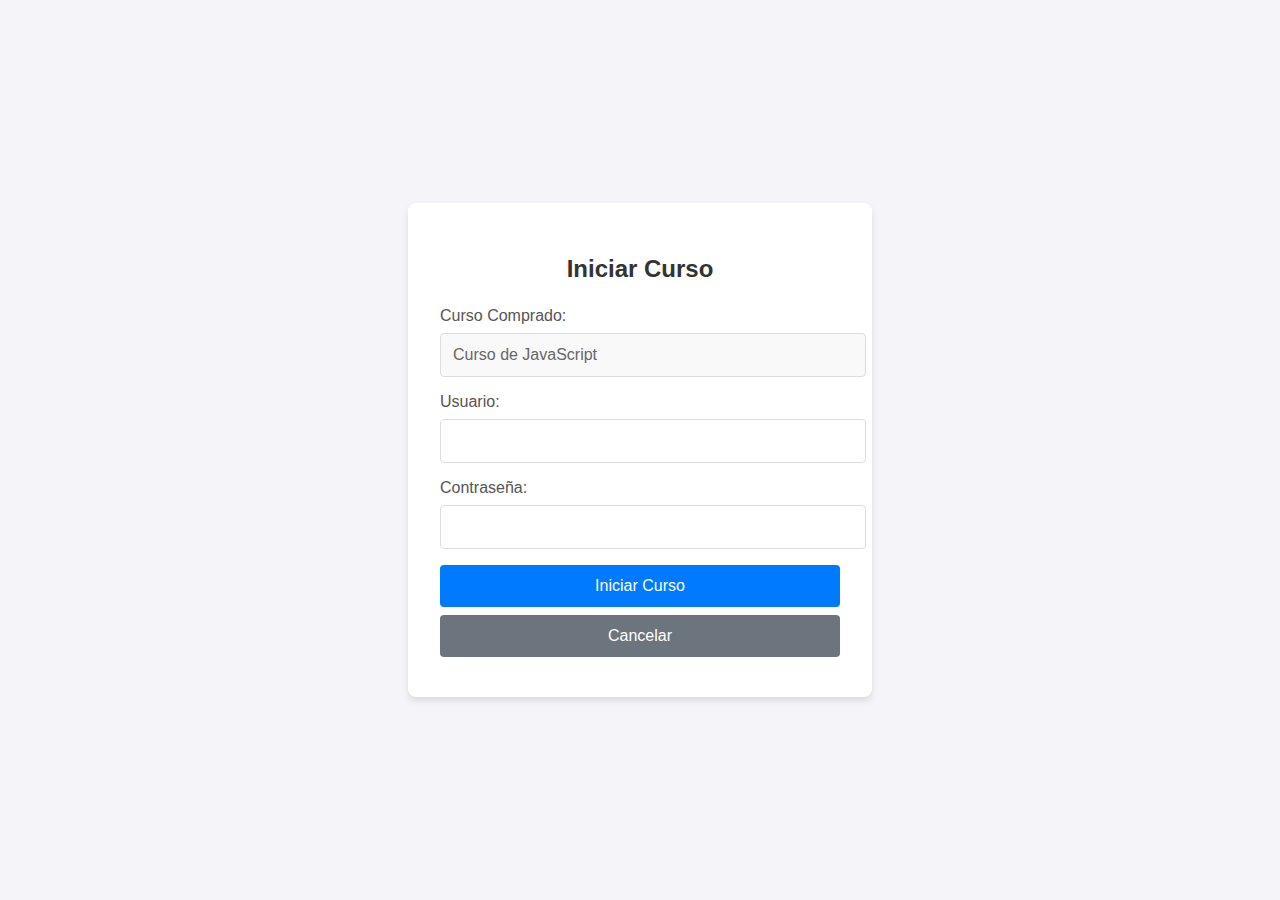
<file: formularios/comenzar.html>
<!DOCTYPE html>
<html lang="es">
<head>
    <meta charset="UTF-8">
    <meta name="viewport" content="width=device-width, initial-scale=1.0">
    <title>Iniciar Curso</title>
    <style>
        body {
            font-family: Arial, sans-serif;
            background-color: #f4f4f9;
            display: flex;
            justify-content: center;
            align-items: center;
            height: 100vh;
            margin: 0;
        }

        .form-container {
            background-color: #ffffff;
            padding: 2rem;
            border-radius: 8px;
            box-shadow: 0 4px 6px rgba(0, 0, 0, 0.1);
            width: 100%;
            max-width: 400px;
        }

        .form-container h2 {
            text-align: center;
            color: #333;
            margin-bottom: 1.5rem;
        }

        .form-container label {
            display: block;
            margin-bottom: 0.5rem;
            color: #555;
        }

        .form-container input[type="text"],
        .form-container input[type="password"] {
            width: 100%;
            padding: 0.75rem;
            margin-bottom: 1rem;
            border: 1px solid #ddd;
            border-radius: 4px;
            font-size: 1rem;
        }

        .form-container input[type="text"]:read-only {
            background-color: #f9f9f9;
            color: #666;
        }

        .form-container button {
            width: 100%;
            padding: 0.75rem;
            border: none;
            border-radius: 4px;
            font-size: 1rem;
            cursor: pointer;
            margin-bottom: 0.5rem;
        }

        .form-container button[type="submit"] {
            background-color: #007bff;
            color: white;
        }

        .form-container button[type="submit"]:hover {
            background-color: #0056b3;
        }

        .form-container button[type="button"] {
            background-color: #6c757d;
            color: white;
        }

        .form-container button[type="button"]:hover {
            background-color: #5a6268;
        }
    </style>
</head>
<body>
    <div class="form-container" id="comenzarForm">
        <h2>Iniciar Curso</h2>
        <form action="#" method="post">
            <label for="curso">Curso Comprado:</label>
            <input type="text" id="curso" name="curso" value="Curso de JavaScript" readonly>
            <label for="usuario">Usuario:</label>
            <input type="text" id="usuario" name="usuario" required>
            <label for="contrasena">Contraseña:</label>
            <input type="password" id="contrasena" name="contrasena" required>
            <button type="submit">Iniciar Curso</button>
            <button type="button" onclick="window.location.href='#'">Cancelar</button>
        </form>
    </div>
</body>
</html>
</file>
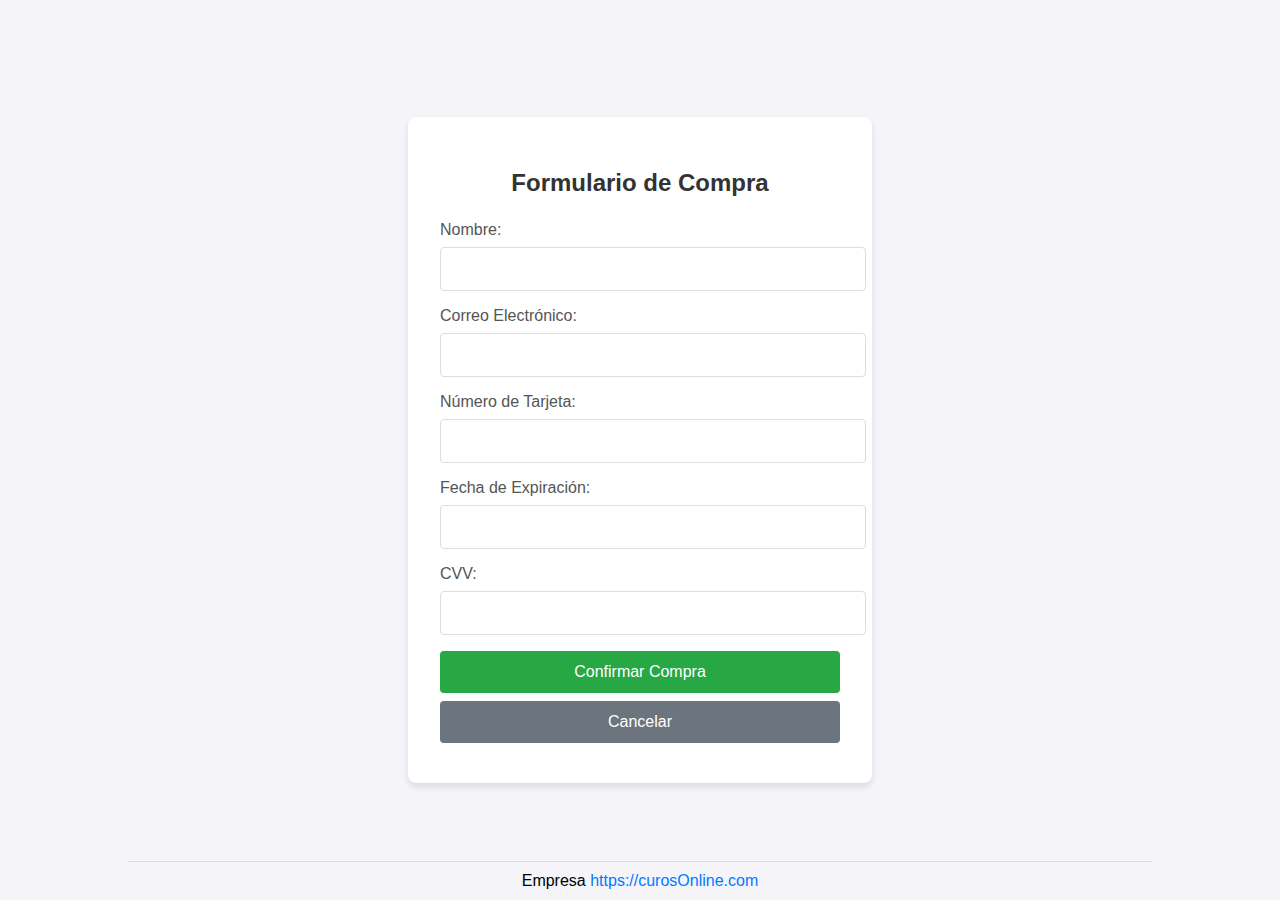
<file: formularios/compra.html>
<!DOCTYPE html>
<html lang="es">
<head>
    <meta charset="UTF-8">
    <meta name="viewport" content="width=device-width, initial-scale=1.0">
    <title>Formulario de Compra</title>
    <style>
        body {
            font-family: Arial, sans-serif;
            background-color: #f4f4f9;
            display: flex;
            justify-content: center;
            align-items: center;
            height: 100vh;
            margin: 0;
        }

        .form-container {
            background-color: #ffffff;
            padding: 2rem;
            border-radius: 8px;
            box-shadow: 0 4px 6px rgba(0, 0, 0, 0.1);
            width: 100%;
            max-width: 400px;
        }

        .form-container h2 {
            text-align: center;
            color: #333;
            margin-bottom: 1.5rem;
        }

        .form-container label {
            display: block;
            margin-bottom: 0.5rem;
            color: #555;
        }

        .form-container input[type="text"],
        .form-container input[type="email"] {
            width: 100%;
            padding: 0.75rem;
            margin-bottom: 1rem;
            border: 1px solid #ddd;
            border-radius: 4px;
            font-size: 1rem;
        }

        .form-container button {
            width: 100%;
            padding: 0.75rem;
            border: none;
            border-radius: 4px;
            font-size: 1rem;
            cursor: pointer;
            margin-bottom: 0.5rem;
        }

        .form-container button[type="submit"] {
            background-color: #28a745;
            color: white;
        }

        .form-container button[type="submit"]:hover {
            background-color: #218838;
        }

        .form-container button[type="button"] {
            background-color: #6c757d;
            color: white;
        }

        .form-container button[type="button"]:hover {
            background-color: #5a6268;
        }

        footer {
            position: fixed;
            bottom: 0;
            width: 100%;
            text-align: center;
            color: black;
            padding: 10px 0;
            background-color: #f4f4f9;
        }

        footer a {
            color: #007bff;
            text-decoration: none;
        }

        footer a:hover {
            text-decoration: underline;
        }

        hr {
            border: 0;
            height: 1px;
            background: #ddd;
            margin: 10px auto;
            width: 80%;
        }
    </style>
</head>
<body>
    <div class="form-container" id="compraForm">
        <h2>Formulario de Compra</h2>
        <form action="#" method="post">
            <label for="nombre">Nombre:</label>
            <input type="text" id="nombre" name="nombre" required>
            <label for="email">Correo Electrónico:</label>
            <input type="email" id="email" name="email" required>
            <label for="tarjeta">Número de Tarjeta:</label>
            <input type="text" id="tarjeta" name="tarjeta" required>
            <label for="fecha">Fecha de Expiración:</label>
            <input type="text" id="fecha" name="fecha" required>
            <label for="cvv">CVV:</label>
            <input type="text" id="cvv" name="cvv" required>
            <button type="submit">Confirmar Compra</button>
            <button type="button" onclick="window.location.href='#'">Cancelar</button>
        </form>
    </div>

    <footer>
        <hr>
        Empresa <a href="a">https://curosOnline.com</a>
    </footer>
</body>
</html>
</file>
